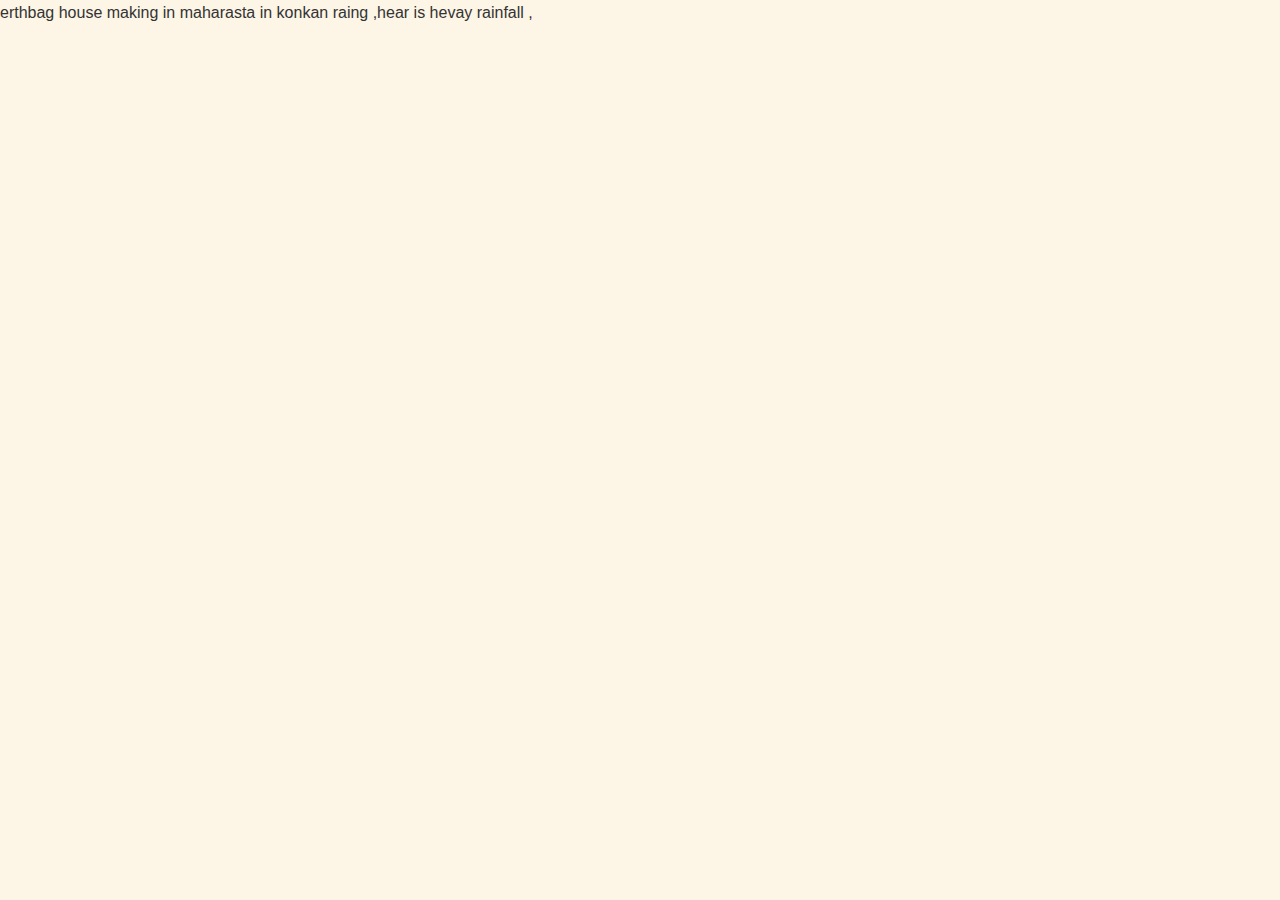
<file: portfolio/project1.html>
<!DOCTYPE html>
<html>
    <head>
        <style>
            :root {
    --primary-color: #8B4513; /* SaddleBrown - earthy */
    --secondary-color: #A0522D; /* Sienna - slightly lighter earth tone */
    --accent-color: #2E8B57; /* SeaGreen - for contrast, nature feel */
    --text-color: #333;
    --light-text-color: #f4f4f4;
    --bg-color: #FDF5E6; /* OldLace - very light, warm background */
    --card-bg: #fff;
    --font-primary: 'Merriweather', serif;
    --font-secondary: 'Montserrat', sans-serif;
    --shadow: 0 4px 10px rgba(0,0,0,0.1);
}

* {
    margin: 0;
    padding: 0;
    box-sizing: border-box;
}

html {
    scroll-behavior: smooth;
}

body {
    font-family: var(--font-secondary);
    line-height: 1.6;
    color: var(--text-color);
    background-color: var(--bg-color);
}

.container {
    max-width: 1100px;
    margin: auto;
    padding: 0 20px;
    overflow: hidden;
}

h1, h2, h3 {
    font-family: var(--font-primary);
    font-weight: 700;
    color: var(--primary-color);
}

h1 { font-size: 3rem; margin-bottom: 1rem; }
h2 { font-size: 2.5rem; margin-bottom: 1.5rem; text-align: center; }
h3 { font-size: 1.5rem; margin-bottom: 0.5rem; }

p {
    margin-bottom: 1rem;
    font-size: 1rem;
}

a {
    text-decoration: none;
    color: var(--accent-color);
}

img {
    max-width: 100%;
    height: auto;
    display: block;
}

.btn {
    display: inline-block;
    padding: 12px 25px;
    border-radius: 5px;
    text-transform: uppercase;
    font-weight: 600;
    letter-spacing: 1px;
    transition: all 0.3s ease;
    cursor: pointer;
    border: none;
}

.btn-primary {
    background-color: var(--primary-color);
    color: var(--light-text-color);
}
.btn-primary:hover {
    background-color: #65310c;
}

.btn-secondary {
    background-color: var(--secondary-color);
    color: var(--light-text-color);
}
.btn-secondary:hover {
    background-color: #804020;
}

.section {
    padding: 60px 0;
}
.section-subtitle {
    text-align: center;
    max-width: 700px;
    margin: 0 auto 40px auto;
    font-size: 1.1rem;
    color: #555;
}

/* --- Navigation Bar --- */
#navbar {
    background-color: rgba(139, 69, 19, 0.85);
    color: var(--light-text-color);
    padding: 1rem 0;
    position: fixed;
    width: 100%;
    top: 0;
    z-index: 1000;
    transition: background-color 0.3s ease;
}
#navbar.scrolled {
    background-color: var(--primary-color);
    box-shadow: var(--shadow);
}
#navbar .container {
    display: flex;
    justify-content: space-between;
    align-items: center;
}
#navbar .logo {
    font-family: var(--font-primary);
    font-size: 1.8rem;
    font-weight: 700;
    color: var(--light-text-color);
}
#navbar .nav-links {
    list-style: none;
    display: flex;
}
#navbar .nav-links li {
    margin-left: 25px;
}
#navbar .nav-links a {
    color: var(--light-text-color);
    font-weight: 600;
    padding: 5px 0;
    border-bottom: 2px solid transparent;
    transition: border-bottom 0.3s ease, color 0.3s ease;
}
#navbar .nav-links a:hover,
#navbar .nav-links a.active {
    border-bottom: 2px solid var(--light-text-color);
    color: #fff; /* Slightly brighter on hover/active */
}
.menu-toggle {
    display: none;
    cursor: pointer;
}
.menu-toggle .bar {
    display: block;
    width: 25px;
    height: 3px;
    margin: 5px auto;
    background-color: var(--light-text-color);
    transition: all 0.3s ease-in-out;
}

        </style>

    </head>
    <body>
        erthbag house making in maharasta in konkan raing ,hear is hevay rainfall ,
    </body>
</html>
</file>
